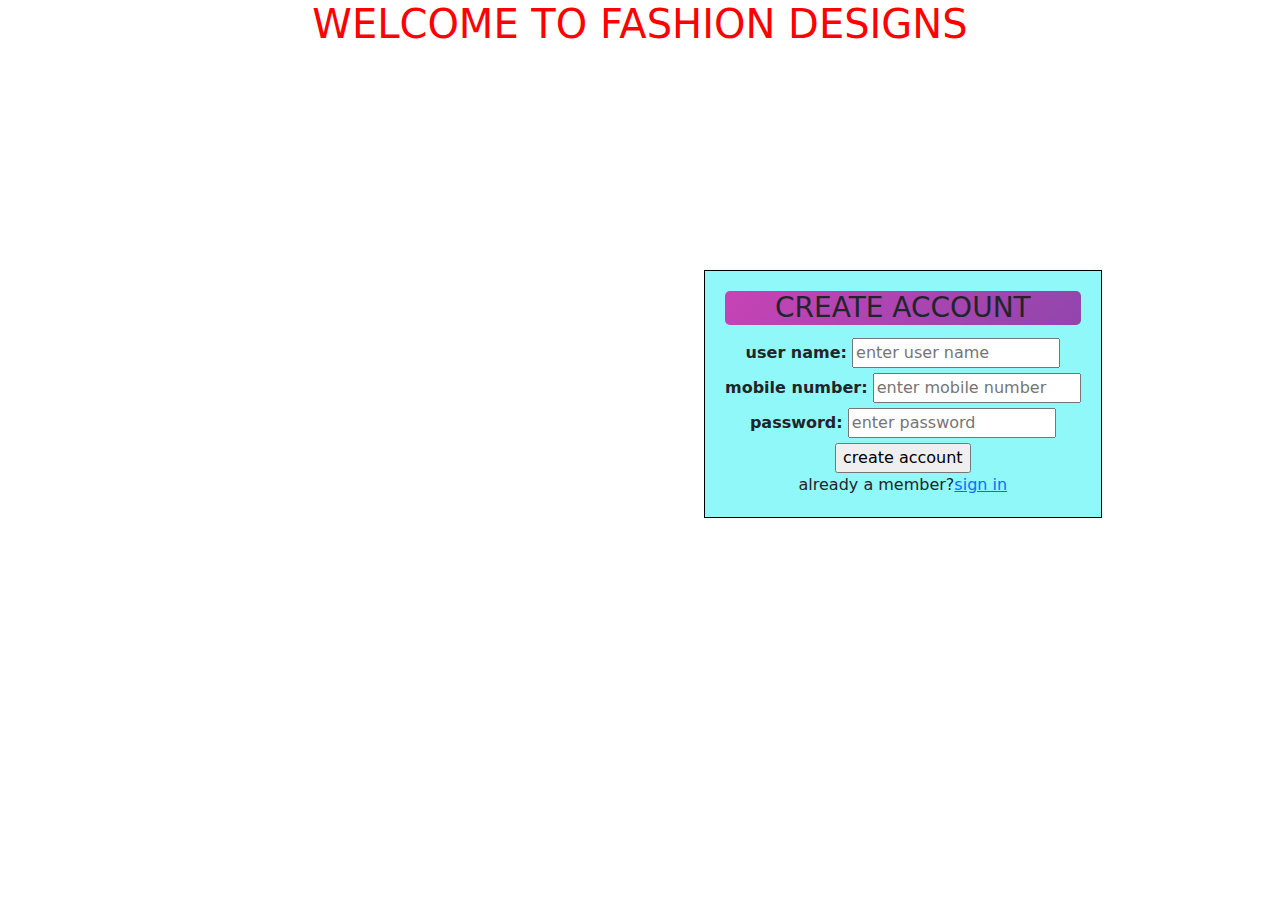
<file: creatingacc.html>
<!DOCTYPE html>
<html lang="en">
<head>
    <title>CREATING ACCOUNT</title> 
    <meta name="viewport" content="width=device-width,initial-scale=1">
    <link href="https://cdn.jsdelivr.net/npm/bootstrap@5.1.3/dist/css/bootstrap.min.css" rel="stylesheet">
  <script src="https://cdn.jsdelivr.net/npm/bootstrap@5.1.3/dist/js/bootstrap.bundle.min.js"></script>
   <link href="style.css" rel="stylesheet">
</head>
<body>
    <h1 align="center"> WELCOME TO FASHION DESIGNS</h1>
        <div class="a">
         <h3 align="center">CREATE ACCOUNT</h3>
         <form action="activated.html" method="post" target="_self">
        <div class="user"><label for=""><b>user name:</b></label>
      <span> <input type="text"name="un"id"" placeholder="enter user name" required></div></span>
     <div class="users"><b>mobile number:</b>
     <span> <input type="mobile number" name="mb"maxlength="10" id="" placeholder="enter mobile number"required></div></span>
      <div class="user"><b>password:</b>
    <input type="password" name="pw" maxlength="8" id="" placeholder="enter password"required></div>
     <div class="b"><input type="submit" value="create account"></div>
            already a member?<a href="signing.html">sign in</a>
      </div>
      </form>

</body>

</html>
</file>
<file: style.css>
body{
   background-image:url('https://cdn.pixabay.com/photo/2015/10/30/18/04/banner-1014539__340.jpg');
    background-repeat: no-repeat;
    background-size: cover;
    background-attachment: fixed;
    height: 100vh; 
    background-color: linear-gradient(135deg,rgb(129, 129, 217),rgb(81, 81, 194));  
    text-decoration-color: red; 
    padding:0px;
    margin: 0px;
    
}
form{
    background-attachment: fixed;
    text-align: center;
    align-items: center;
}
h1{
    color:red;
    background-attachment: fixed;
}

h3{
    border-radius:5px;
    box-sizing: border-box;
    background:linear-gradient(135deg,#c743b5,#9046ad)
    
    
}
.a{
    padding:20px ;
    position: absolute;
    top: 30%;
    left:55%;
    border: 1px solid black;
    background-attachment: fixed;
    background-color:rgb(144, 248, 248);
}
.b input:hover{
    background-color: blue;
   transition:3sec;
   border-radius: 3cm;


}
.user{
    padding:5px;
}
</file>
